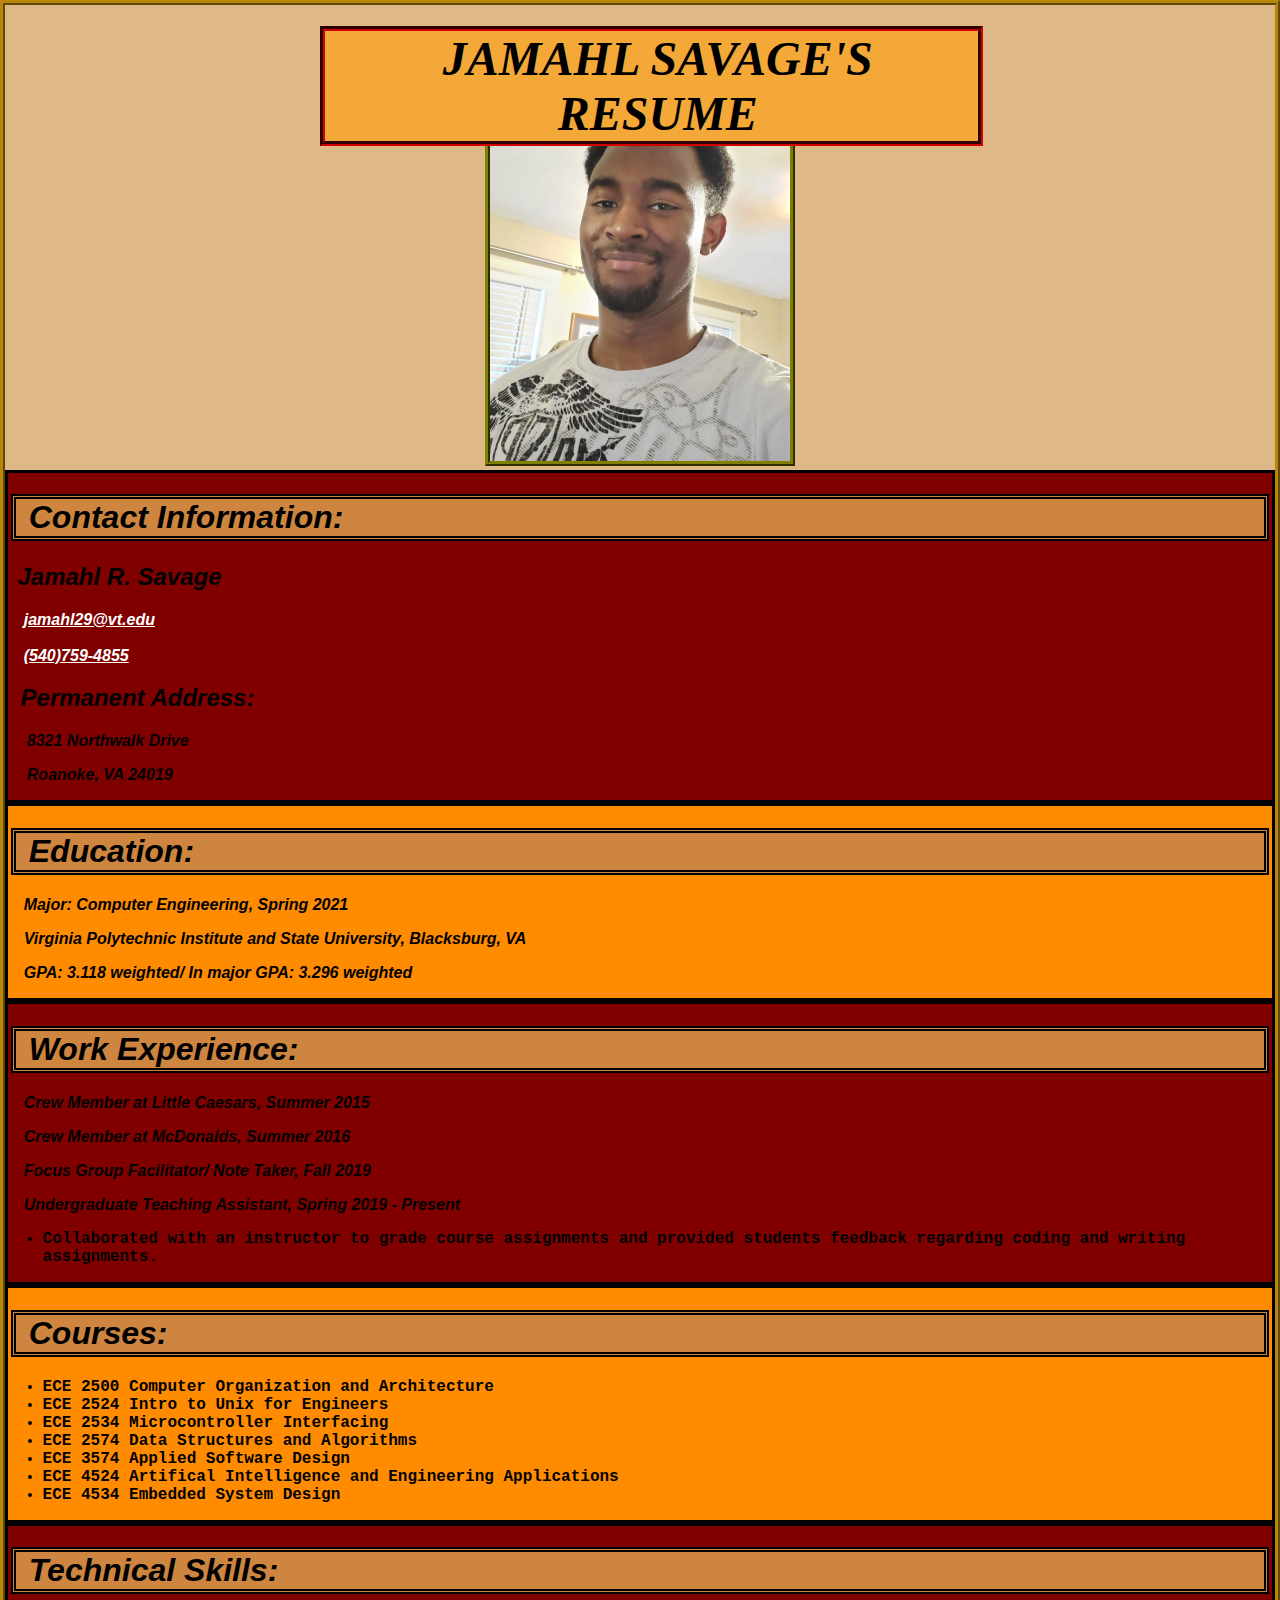
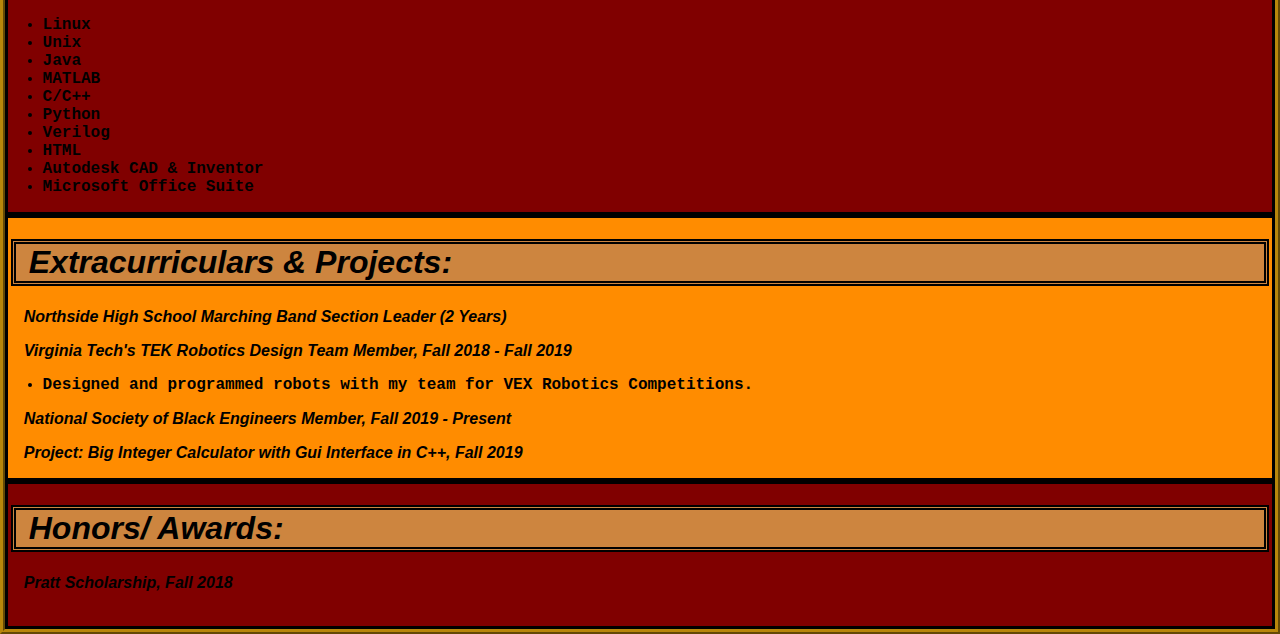
<file: index.html>
<!doctype html>
<html lang="en">

    <head>
        <title> My HTML Resume </title>
        <link rel="stylesheet" href="Project2_style.css">
    </head>

    <body id = "Whole_Page">
        <section>
            <h1> 
                <p id = "Main_Header"> JAMAHL SAVAGE'S RESUME </p> 
            </h1>
        </section>
        
        <section>
            <div id = "Main_Title">
                <img id = "MyPicture" src = "Profile_Pic.JPEG" alt = "My Picture Here" width = "300" height = "400">
            </div>
        </section>

        <section>
            <div class = "Contact_Info Section_Style1">
                <h1 class = "NormalHeadings" > Contact Information: </h1>
                <h2 id = "My_Name" > Jamahl R. Savage </h2>
                    <nav>
                        <a href= "mailto:jamahl29@vt.edu" > jamahl29@vt.edu </a>
                        <br>
                        <br>
                        <a href= "tel:5407594855" > (540)759-4855 </a>
                    </nav>

                <div class = "Address">    
                    <h2> Permanent Address: </h2>
                    <p> 8321 Northwalk Drive </p>
                    <p> Roanoke, VA 24019 </p>
                </div>
            </div>
        </section>

        <section>
            <div class = "Education Section_Style2">
                <h1 class = "NormalHeadings" > Education: </h1>
                <p>Major: Computer Engineering, Spring 2021</p>
                <p>Virginia Polytechnic Institute and State University, Blacksburg, VA </p>
                <p>GPA: 3.118 weighted/ In major GPA: 3.296 weighted </p>
            </div>
        </section>

        <section>
            <div class = "Work_Experience Section_Style1">
                <h1 class = "NormalHeadings" > Work Experience: </h1>
                <p> Crew Member at Little Caesars, Summer 2015 </p>
                <p> Crew Member at McDonalds, Summer 2016 </p>
                <p> Focus Group Facilitator/ Note Taker, Fall 2019 </p>
                <p> Undergraduate Teaching Assistant, Spring 2019 - Present </p>    
                <ul class = "BulletPoint">
                    <li> Collaborated with an instructor to grade course assignments and
                        provided students feedback regarding coding and writing assignments. </li>
                </ul>
            </div>
        </section>

        <section>
            <div class = "Courses Section_Style2">
                <h1 class = "NormalHeadings" > Courses: </h1>
                <ul>
                    <li> ECE 2500 Computer Organization and Architecture </li>
                    <li> ECE 2524 Intro to Unix for Engineers </li>
                    <li> ECE 2534 Microcontroller Interfacing </li>
                    <li> ECE 2574 Data Structures and Algorithms </li>
                    <li> ECE 3574 Applied Software Design </li>
                    <li> ECE 4524 Artifical Intelligence and Engineering Applications </li>
                    <li> ECE 4534 Embedded System Design </li>
                </ul>
            </div>
        </section>

        <section>
            <div class = "Technical_Skills Section_Style1">
                <h1 class = "NormalHeadings" > Technical Skills: </h1>
                <ul>
                    <li> Linux </li>
                    <li> Unix </li>
                    <li> Java </li>
                    <li> MATLAB </li>
                    <li> C/C++ </li>
                    <li> Python </li>
                    <li> Verilog </li>
                    <li> HTML </li>
                    <li> Autodesk CAD & Inventor </li>
                    <li> Microsoft Office Suite </li>
                </ul>
            </div>
        </section>

        <section>
            <div class = "Extracurriculars Section_Style2">
                <h1 class = "NormalHeadings"  > Extracurriculars & Projects: </h1>
                <p> Northside High School Marching Band Section Leader (2 Years) </p>
                <p> Virginia Tech's TEK Robotics Design Team Member, Fall 2018 - Fall 2019 </p>    
                <ul class = "BulletPoint">
                    <li> Designed and programmed robots with my team for VEX Robotics Competitions. </li>
                </ul>
                <p> National Society of Black Engineers Member, Fall 2019 - Present </p>
                <p> Project: Big Integer Calculator with Gui Interface in C++, Fall 2019 </p>
            </div>
        </section>

        <section>
            <div class = "Honors_Awards Section_Style1">
                <h1 class = "NormalHeadings" > Honors/ Awards: </h1>
                <p>Pratt Scholarship, Fall 2018 </p>
                <br>

            </div>
        </section>

    </body>
</html>
</file>
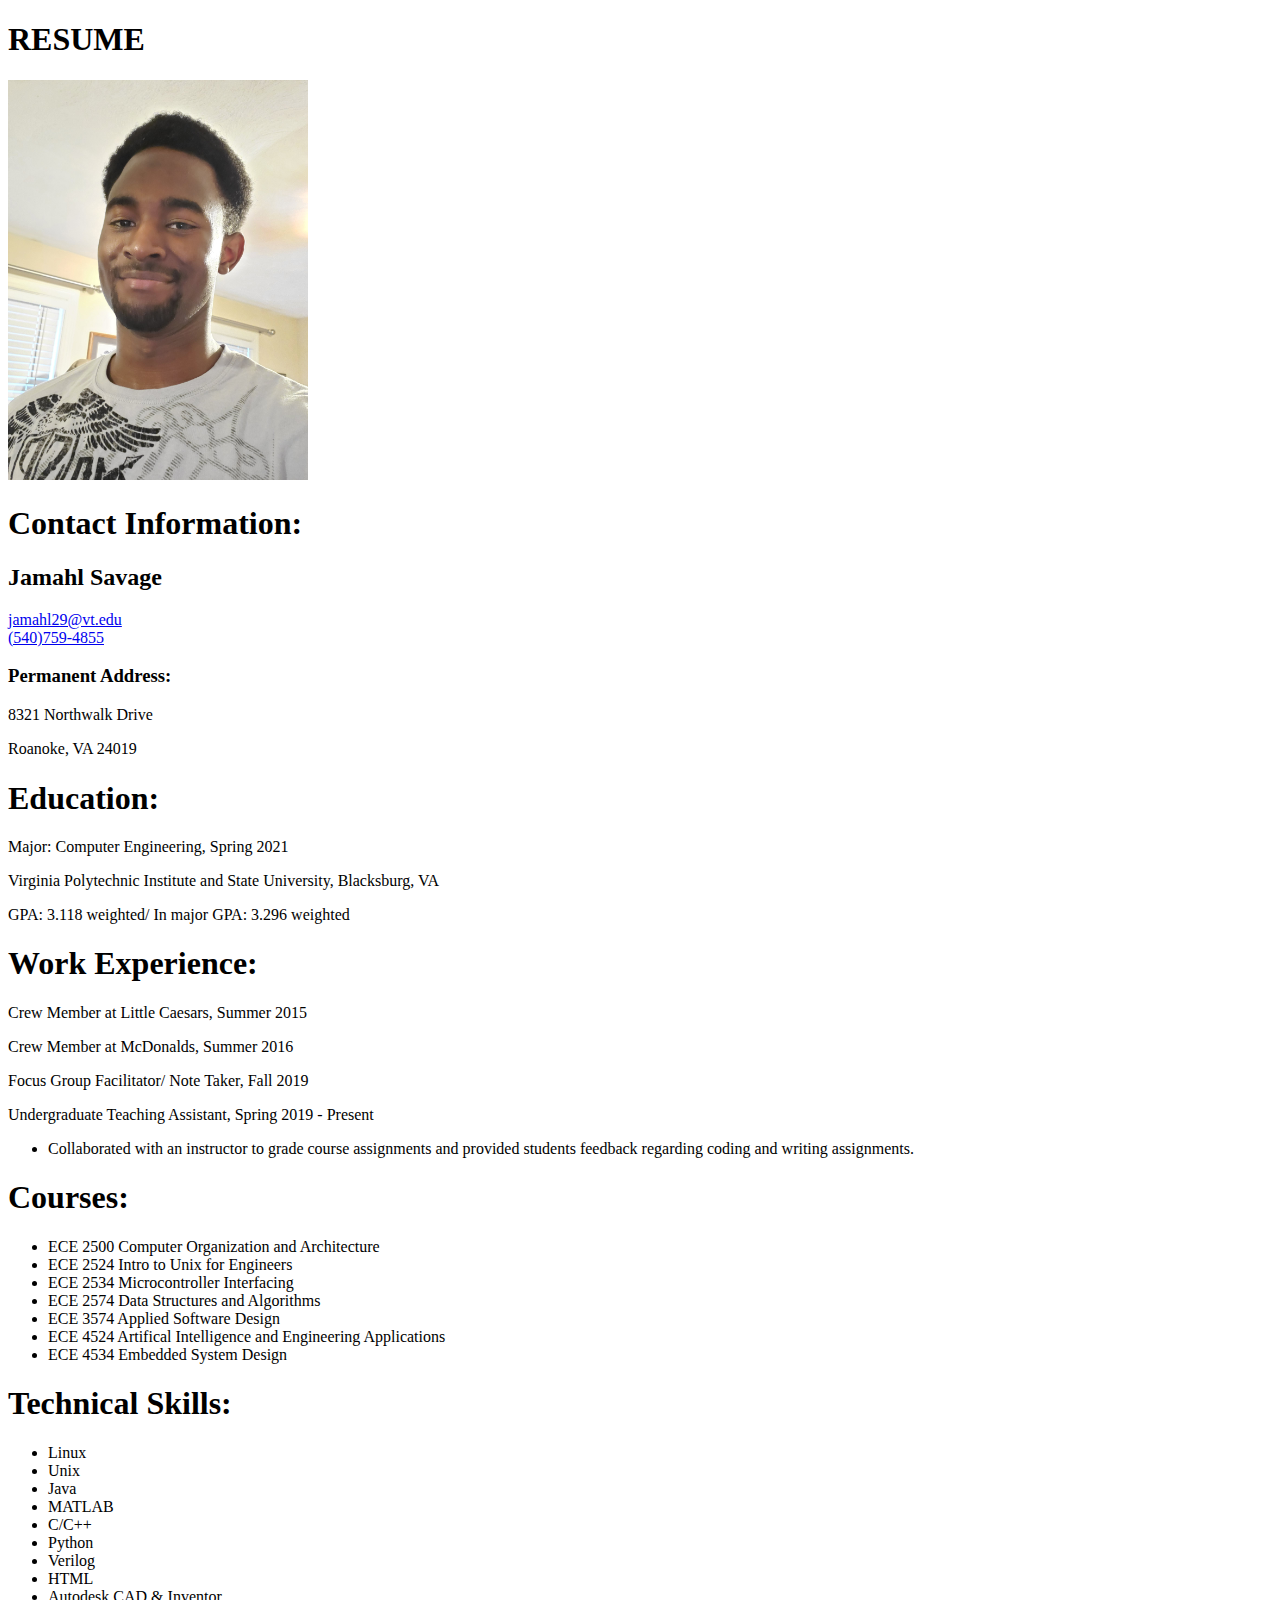
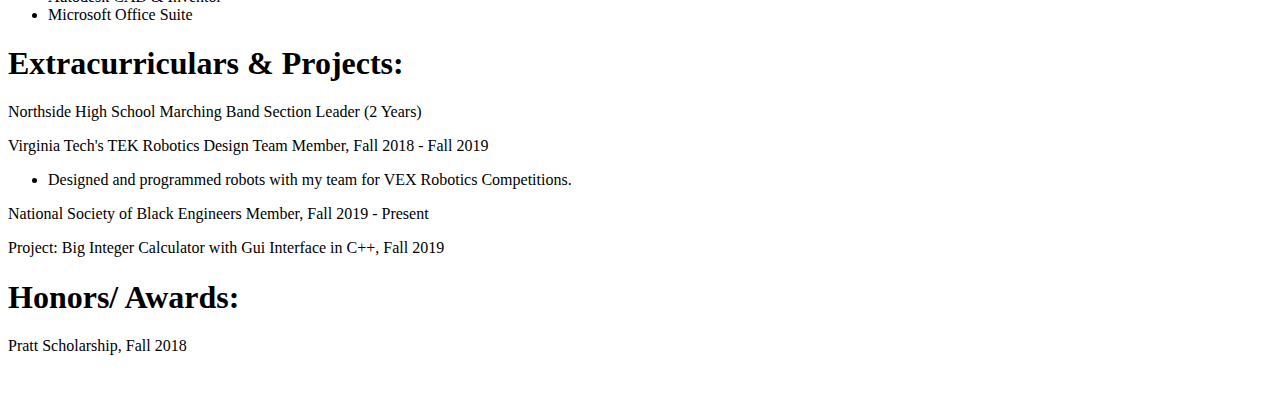
<file: index.html.html>
<!doctype html>
<html lang="en">
    <head>
        <title> My HTML Resume </title>
    </head>

    <head>
        <body>

            <section>
                <div id = "Add Theme 1">
                    <h1 id = "Main Header" > RESUME </h1>
                    <img src = "Profile_Pic.jpg" alt = "My Picture Here" width = "300" height = "400">
                </div>
            </section>

            <section>
                <div id = "Add Theme 2">
                    <h1 class = "NormalHeadings" > Contact Information: </h1>
                    <h2> Jamahl Savage </h2>
                        <nav>
                            <a href= "mailto:jamahl29@vt.edu" > jamahl29@vt.edu </a>
                            <br>
                            <a href= "tel:5407594855" > (540)759-4855 </a>
                        </nav>

                    <div id = "Add SubTheme 1">    
                        <h3 id = "Secondary Header" > Permanent Address: </h3>
                        <p> 8321 Northwalk Drive </p>
                        <p> Roanoke, VA 24019 </p>
                    </div>
                </div>
            </section>

            <section>
                <div id = "Add Theme 4">
                    <h1 class = "NormalHeadings" > Education: </h1>
                    <p>Major: Computer Engineering, Spring 2021</p>
                    <p>Virginia Polytechnic Institute and State University, Blacksburg, VA </p>
                    <p>GPA: 3.118 weighted/ In major GPA: 3.296 weighted </p>
                </div>
            </section>

            <section>
                <div id = "Add Theme 5">
                    <h1 class = "NormalHeadings" > Work Experience: </h1>
                    <p> Crew Member at Little Caesars, Summer 2015 </p>
                    <p> Crew Member at McDonalds, Summer 2016 </p>
                    <p> Focus Group Facilitator/ Note Taker, Fall 2019 </p>
                    <p> Undergraduate Teaching Assistant, Spring 2019 - Present </p>    
                    <ul>
                        <li> Collaborated with an instructor to grade course assignments and
                            provided students feedback regarding coding and writing assignments. </li>
                    </ul>
                </div>
            </section>

            <section>
                <div id = "Add Theme 6">
                    <h1 class = "NormalHeadings" > Courses: </h1>
                    <ul>
                        <li> ECE 2500 Computer Organization and Architecture </li>
                        <li> ECE 2524 Intro to Unix for Engineers </li>
                        <li> ECE 2534 Microcontroller Interfacing </li>
                        <li> ECE 2574 Data Structures and Algorithms </li>
                        <li> ECE 3574 Applied Software Design </li>
                        <li> ECE 4524 Artifical Intelligence and Engineering Applications </li>
                        <li> ECE 4534 Embedded System Design </li>
                    </ul>
                </div>
            </section>

            <section>
                <div id = "Add Theme 7">
                    <h1 class = "NormalHeadings" > Technical Skills: </h1>
                    <ul>
                        <li> Linux </li>
                        <li> Unix </li>
                        <li> Java </li>
                        <li> MATLAB </li>
                        <li> C/C++ </li>
                        <li> Python </li>
                        <li> Verilog </li>
                        <li> HTML </li>
                        <li> Autodesk CAD & Inventor </li>
                        <li> Microsoft Office Suite </li>
                    </ul>
                </div>
            </section>

            <section>
                <div id = "Add Theme 8">
                    <h1 class = "NormalHeadings" > Extracurriculars & Projects: </h1>
                    <p> Northside High School Marching Band Section Leader (2 Years) </p>
                    <p> Virginia Tech's TEK Robotics Design Team Member, Fall 2018 - Fall 2019 </p>    
                    <ul>
                        <li> Designed and programmed robots with my team for VEX Robotics Competitions. </li>
                    </ul>
                    <p> National Society of Black Engineers Member, Fall 2019 - Present </p>
                    <p> Project: Big Integer Calculator with Gui Interface in C++, Fall 2019 </p>
                </div>
            </section>

            <section>
                <div id = "Add Theme 9">
                    <h1 class = "NormalHeadings" > Honors/ Awards: </h1>
                    <p>Pratt Scholarship, Fall 2018 </p>
                    <br>
                    
                </div>
            </section>

        </body>
    </head>
</html>
</file>
<file: Project2_style.css>
/*An ID used to give all elements default background color and font. This
also gives the webpage a colored background*/
#Whole_Page {
    background-color: burlywood;
    border-style: ridge;
    border-color: darkgoldenrod;
    border-width: thick;
    font: italic bold 100% Arial;
    margin: auto;
}

/*An ID used to position where I want my picture to be on the webpage. */
#Main_Title{ 
    text-align: center;
    margin-top: 4%;
}

/*An ID used to stylize the banner that sits at the top center of the webpage.
As you scroll down the page, the banner will move along with you but remain in
the same positioning.*/
#Main_Header{ 
    text-align: center;
    background-color: rgb(243, 168, 55);
    border-width: thick;
    border-style: groove;
    border-color: maroon;
    width: 50%;
    height: auto;
    position: fixed;
    left: 25%;
    margin-top: 0%;
    font: italic bold 150% Times;
    
    
}

/*An ID used to give my picture a nice colored border*/
#MyPicture{
    border-style: ridge;
    border-width: thick;
    border-color: olive;
 
 }

 /*Styles all header elements to have a background color thick border without affecting the 
 text size that comes with that specific type of header element*/
.NormalHeadings{
    background-color: peru;
    border-style: double;
    border-width: thick;
    padding-left: 1%;
    
}

/*styles the div elements and its children of only class SectionStyle1 to have an maroon background
with a solid border*/
div.Section_Style1{
    background-color: maroon;
    border-style: solid;

}

/*styles the div elements and it's children of only class SectionStyle2 to have an orange background
with a solid border*/
div.Section_Style2{
    background-color: darkorange;
    border-style: solid;

}

/*Gives all p elements a bold and italicized look in the Arial font.
Padding is also included so they aren't kissing the border of the webpage's border*/
p{
    text-align: left;
    padding-left: 1%;
    font: italic bold 100% Arial;
}

/*Hyperlinks are spaced out and colored in white because I WANT you to contact me!*/
a{
    text-align: left;
    padding-left: 1%;
    color: white;
    
}

/*Applies to all lists a specific font and samller size than the p element
Padding is also included so they aren't kissing the border of the webpage's border and
positioned underneath (an indented look) the p element*/
ul{
    font: bold 100% Courier;
    padding-left: 2.5%;
}

/*Gets the header's borders off of the webpage's but doesn't style the inner
contents of the div sections*/
div{
    padding-left: 0.25%;
    padding-right: 0.25%;
}

/*Also gets the h2 elements off the border of the webpage*/
h2{
    padding-left: 0.5%;
}
</file>
